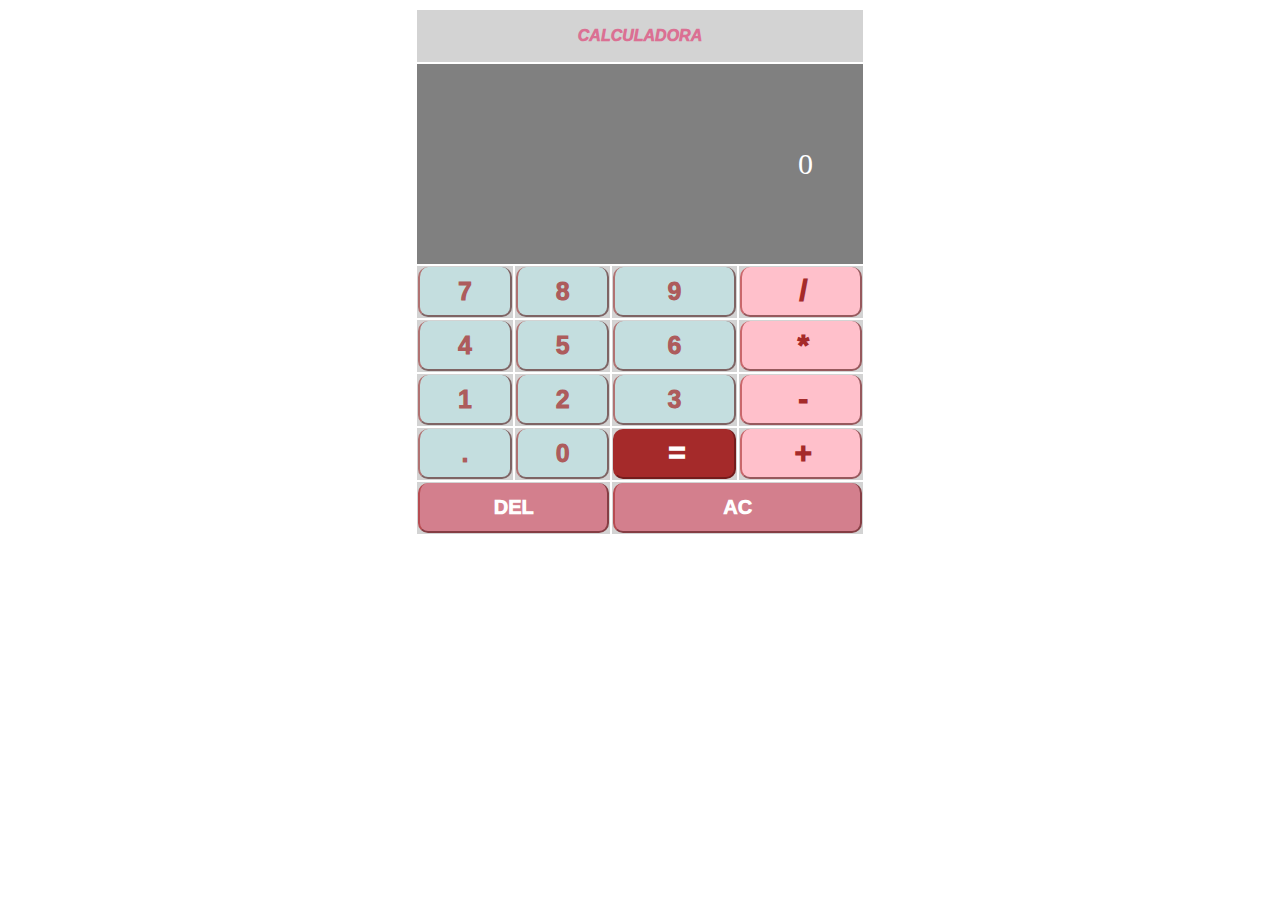
<file: calculadora/index.html>
<!DOCTYPE html>
<html lang="en">
<head>
    <meta charset="UTF-8">
    <meta name="viewport" content="width=device-width, initial-scale=1.0">
    <title>Bootstrap demo</title>
    <!-- Vinculación del archivo CSS -->
    <link rel="stylesheet" href="style.css">
    <!-- Vinculación del archivo CSS de Bootstrap -->
    <link href="https://cdn.jsdelivr.net/npm/bootstrap@5.3.2/dist/css/bootstrap.min.css" rel="stylesheet" integrity="sha384-T3c6CoIi6uLrA9TneNEoa7RxnatzjcDSCmG1MXxSR1GAsXEV/Dwwykc2MPK8M2HN" crossorigin="anonymous">
</head>

<body>
    <table class="table" id="miTabla">
        <tr>
            <td class= "tituloCalc" id="t" colspan="4">CALCULADORA</td>
        </tr>
        <tr>
            <td class="resultado" colspan="4">0</td>
        </tr>
        <tr>
            <td><input type="button" class="numeros" value="7"></td>
            <td><input type="button" class="numeros" value="8"></td>
            <td><input type="button" class="numeros" value="9"></td>
            <td><input type="button" class="operacion" value="/"></td>
        </tr>
        <tr>
            <td><input type="button" class="numeros" value="4" ></td>
            <td><input type="button" class="numeros" value="5" ></td>
            <td><input type="button" class="numeros" value="6"></td>
            <td><input type="button" class="operacion" value="*"></td>
        </tr>
        <tr>
            <td><input type="button" class="numeros" value="1"></td>
            <td><input type="button" class="numeros" value="2"></td>
            <td><input type="button" class="numeros" value="3"></td>
            <td><input type="button" class="operacion" value="-"></td>
        </tr>
        <tr>
            <td><input type="button" class="numeros" value="."></td>
            <td><input type="button" class="numeros" value="0"></td>
            <td><input type="button" class="bResultado" id="igual" value="="></td>
            <td><input type="button" class="operacion" value="+"></td>
        </tr>
        <tr>
            <td colspan="2"><input type="button" class="borrar" id="borrar1" value="DEL"></td>
            <td colspan="2"><input type="button" class="borrar" id="borrarTodo" value="AC"></td>
        </tr>
        
    </table>
    
    <script src="script.js"></script>
    <!-- Vinculación del archivo JavaScript de Bootstrap -->
    <script src="https://cdn.jsdelivr.net/npm/bootstrap@5.3.2/dist/js/bootstrap.bundle.min.js" integrity="sha384-C6RzsynM9kWDrMNeT87bh95OGNyZPhcTNXj1NW7RuBCsyN/o0jlpcV8Qyq46cDfL" crossorigin="anonymous"></script>
</body>
</html>
</file>
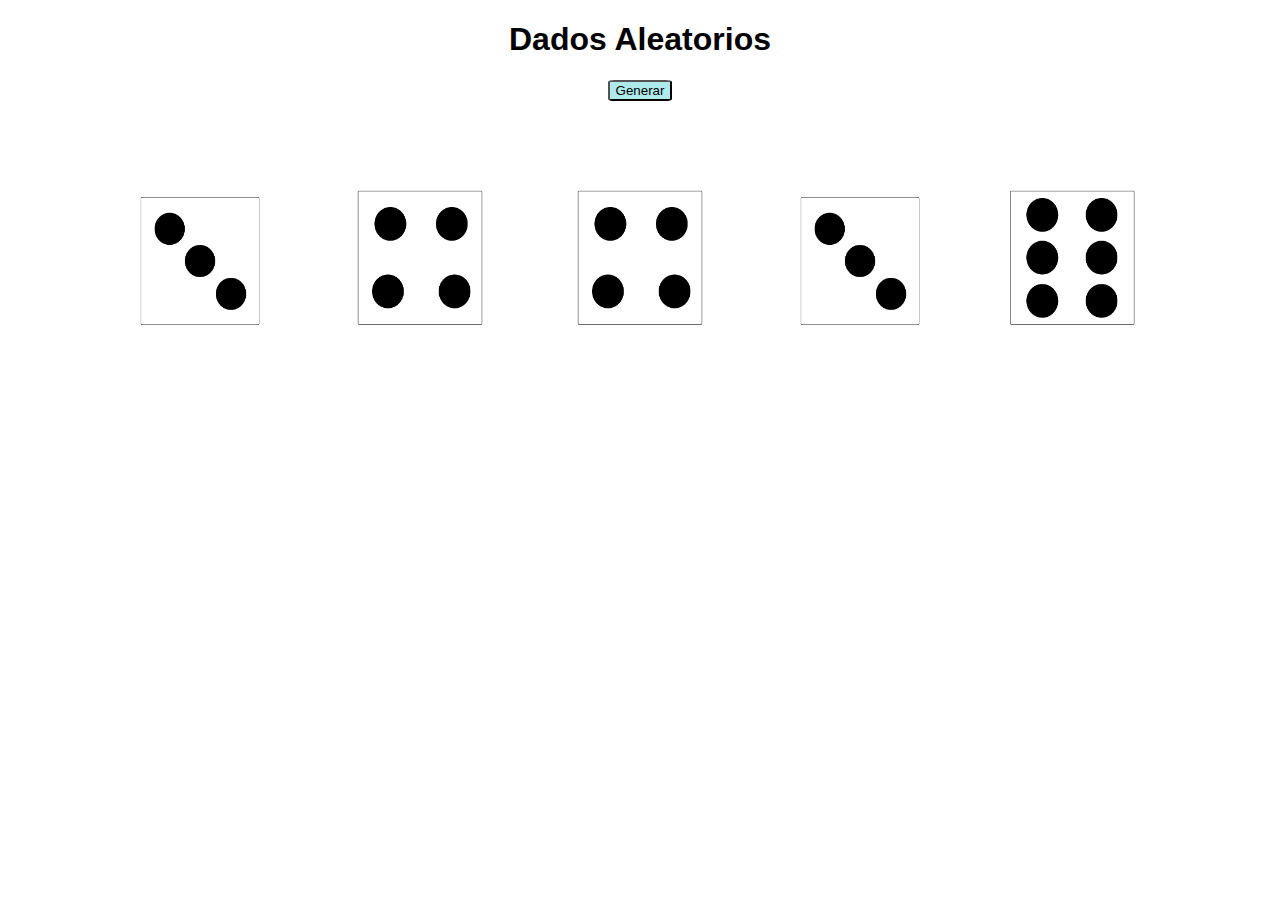
<file: dados/index.html>
<!DOCTYPE html>
<html lang="en">
<head>
    <meta charset="UTF-8">
    <meta name="viewport" content="width=device-width, initial-scale=1.0">
    <title>Dados Aleatorios</title>
    <link rel="stylesheet" href="style.css">
</head>
<body>
    <h1>Dados Aleatorios</h1>
    <button id="generateButton">Generar</button>
    <div id="diceContainer"></div>
    <script src="script.js"></script>
</body>
</html>
</file>
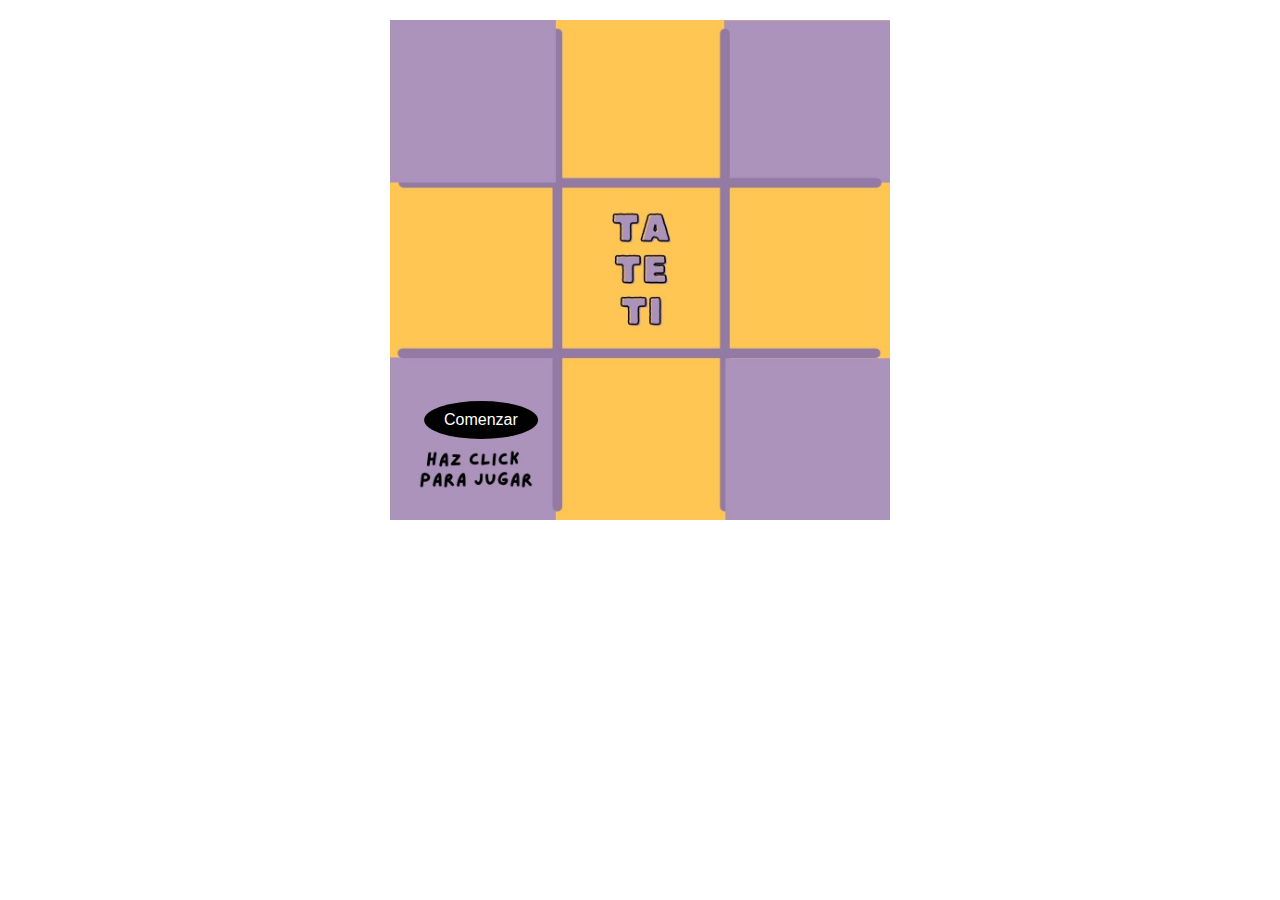
<file: tateti/index.html>
<!DOCTYPE html>
<html lang="en">
<head>
    <meta charset="UTF-8">
    <meta name="viewport" content="width=device-width, initial-scale=1.0">
    <title>TA-TE-TI</title>
    <link rel="stylesheet" href="style.css">

</head>

<body>

    <div class="container" id="inicioContainer">
        <img src="imagen.jpg" alt="Bienvenido">
        <button onclick="iniciar()" class="boton-comenzar">Comenzar</button>
    </div>
    

    <div class="container" id="jugador1Container">
        <img src="imagen1.jpg" alt="fondo1";>
        <h2>Ingrese<br> el nombre <br> del Jugador 1:</h2>
        <input class="input-container" type="text" id="jugador1Input" style="color: white; font-weight: bold;">
        <button class="botonConfirmar" onclick="confirmarJugador1()">Confirmar</button>
    </div>
    
    

    <div class="container" id="jugador2Container" style="display: none;">
        <img src="imagen2.jpg" alt="fondo2";>
        <h2>Ingrese <br> el nombre <br> del Jugador 2:</h2>
        <input class="input-container" type="text" id="jugador2Input" style="color: white; font-weight: bold;">
        <button class="botonConfirmar" onclick="confirmarJugador2()">Confirmar</button>
    </div>

    <div class="containerCheck" id="XoY" style="display: none;">
        <img src="imagen1.jpg" alt="fondo1";>
        <h2>¿Quién será el <br> jugador X?</h2>

        <input class="check" type="checkbox" id="opcion1" name="opcion" value="jugador1">
        <label for="opcion1" class="textoCheckbox"id="labelJugador1">Jugador1</label><br>

        <input class="check" type="checkbox" id="opcion2" name="opcion2" value="jugador2">
        <label for="opcion2" class="textoCheckbox" id="labelJugador2">Jugador2</label><br>
        <button class="botonConfirmar" onclick="confirmarSeleccion()">Confirmar</button>

    </div>

    <div class="containerTateti" id="tableroContainer" style="display: none;">
        <img src="tateti.jpg" alt="tableroTateti";>
        <table class="tateti-board">
            <tr>
                <td id="celda0" onclick="realizarJugada(0)"></td>
                <td id="celda1" onclick="realizarJugada(1)"></td>
                <td id="celda2" onclick="realizarJugada(2)"></td>
            </tr>
            <tr>
                <td id="celda3" onclick="realizarJugada(3)"></td>
                <td id="celda4" onclick="realizarJugada(4)"></td>
                <td id="celda5" onclick="realizarJugada(5)"></td>
            </tr>
            <tr>
                <td id="celda6" onclick="realizarJugada(6)"></td>
                <td id="celda7" onclick="realizarJugada(7)"></td>
                <td id="celda8" onclick="realizarJugada(8)"></td>
            </tr>
        </table>
    </div>

    <div id="myModal" class="modal">
        <div class="modal-content">
            <span class="close" onclick="modal.style.display = 'none';">&times;</span>
            <p id="modal-message"></p>
        </div>
    </div>

    <script>
        function iniciar() {
            document.getElementById("inicioContainer").style.display = "none";
            document.getElementById("jugador1Container").style.display = "block";
        }
        
        var jugador1 = "Jugador1";
        var jugador2 = "Jugador2";

        function confirmarJugador1() {
            var nombreJugador1 = document.getElementById("jugador1Input").value;
            jugador1 = nombreJugador1.trim() !== "" ? nombreJugador1 : "Jugador1";
            document.getElementById("labelJugador1").innerText = jugador1;
            document.getElementById("jugador1Container").style.display = "none";
            document.getElementById("jugador2Container").style.display = "block";
        }

        function confirmarJugador2() {
            var nombreJugador2 = document.getElementById("jugador2Input").value;
            jugador2 = nombreJugador2.trim() !== "" ? nombreJugador2 : "Jugador2";
            document.getElementById("labelJugador2").innerText = jugador2;
            console.log("Jugador 1:", jugador1);
            console.log("Jugador 2:", jugador2);
            document.getElementById("jugador2Container").style.display = "none"; 
            document.getElementById("XoY").style.display = "block";
        }

        function confirmarSeleccion() {
            var opcion1Seleccionada = document.getElementById("opcion1").checked;
            var opcion2Seleccionada = document.getElementById("opcion2").checked;

            if (opcion1Seleccionada && opcion2Seleccionada) {
                showModal("Solo se puede seleccionar una opción a la vez. Por favor, deseleccione una.");
            } else if (!opcion1Seleccionada && !opcion2Seleccionada) {
                showModal("Por favor, seleccione una opción.");
            } else {
                document.getElementById("XoY").style.display = "none";
                document.getElementById("tableroContainer").style.display = "block";
            }
        }
        
        var modal = document.getElementById("myModal");
        var span = document.getElementsByClassName("close")[0];

        span.onclick = function() {
            modal.style.display = "none";
        }

        window.onclick = function(event) {
            if (event.target == modal) {
                modal.style.display = "none";
            }
        }

        function showModal(message) {
            document.getElementById("modal-message").innerHTML = message;
            modal.style.display = "block";
        }

        var turnoJugador1 = true;
        var juegoTerminado = false;

        function realizarJugada(numeroCelda) {
            if (!juegoTerminado) {
                var celda = document.getElementById("celda" + numeroCelda);

                if (celda.innerHTML === "") {
                    if (turnoJugador1) {
                        celda.innerHTML = "X";
                    } else {
                        celda.innerHTML = "Y";
                    }

                    turnoJugador1 = !turnoJugador1;

                    if (verificarGanador() != null) {
                        showModal("¡" + (turnoJugador1 ? jugador2 : jugador1) + " es el GANADOR!");
                        juegoTerminado = true;
                    }

                    var todasOcupadas = true;
                    var celdas = document.querySelectorAll(".tateti-board td");
                    celdas.forEach(function(celda) {
                        if (celda.innerHTML === "") {
                            todasOcupadas = false;
                        }
                    });

                    if (todasOcupadas && verificarGanador() === null) {
                        showModal("ES UN EMPATE");
                        juegoTerminado = true;
                    }
                } else {
                    alert("La celda ya está ocupada. Por favor, elige otra.");
                }
            }
        }

        function verificarGanador() {
            var combinacionesGanadoras = [
                [0, 1, 2], [3, 4, 5], [6, 7, 8],
                [0, 3, 6], [1, 4, 7], [2, 5, 8],
                [0, 4, 8], [2, 4, 6]
            ];

            for (var i = 0; i < combinacionesGanadoras.length; i++) {
                var [a, b, c] = combinacionesGanadoras[i];
                var contenidoA = document.getElementById("celda" + a).innerText;
                var contenidoB = document.getElementById("celda" + b).innerText;
                var contenidoC = document.getElementById("celda" + c).innerText;

                if (contenidoA !== "" && contenidoA === contenidoB && contenidoA === contenidoC) {
                    return contenidoA;
                }
            }

            return null;
        }

    </script>
</body>
</html>
</file>
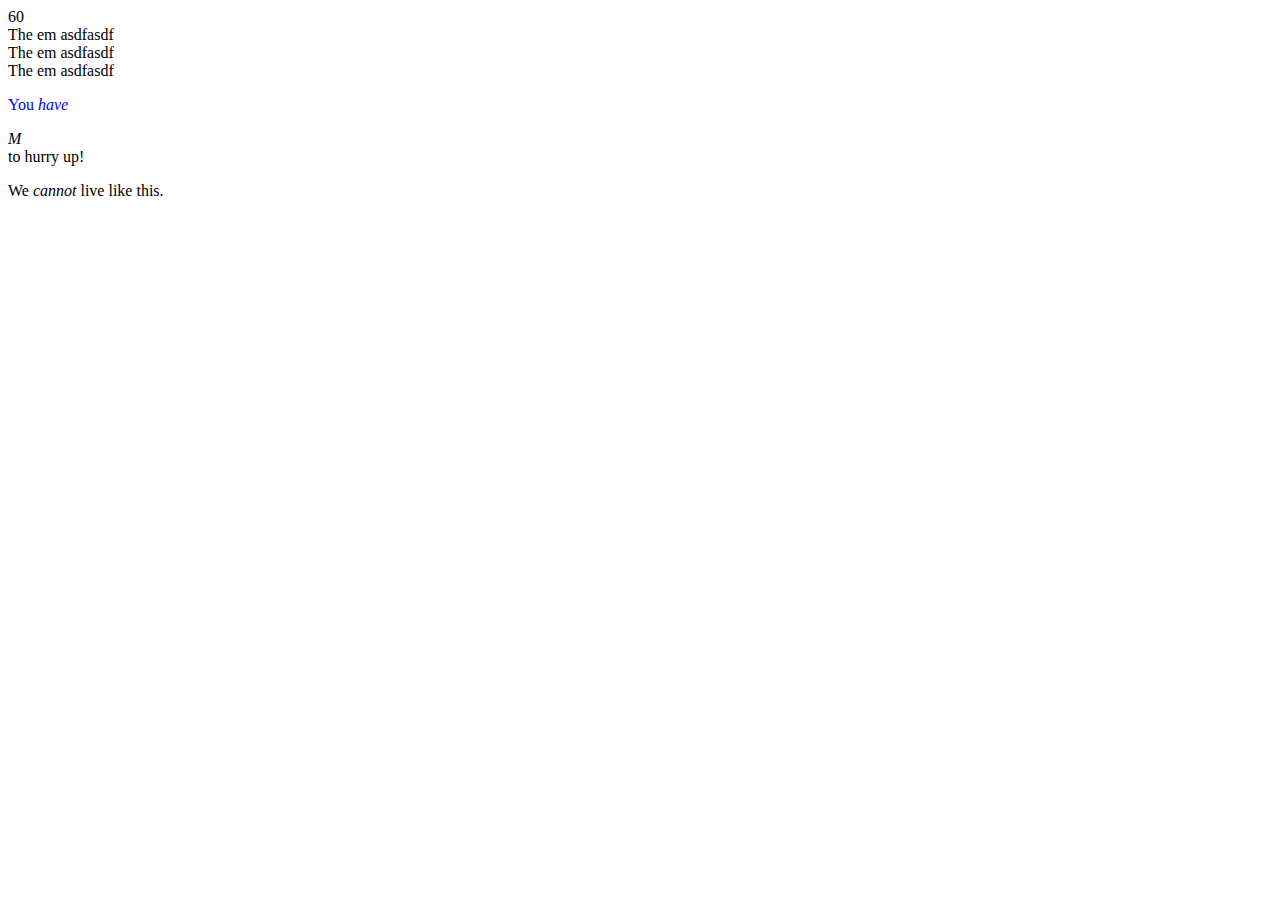
<file: cuestionario/cuestionario.html>
<!DOCTYPE html>
<html>
<head>
</head>
<body>

<div id="identificador" class="tarjeta">The em asdfasdf</div>
<div class="tarjeta">The em asdfasdf</div>
<div class="tarjeta">The em asdfasdf</div>
<div class="tarjeta">The em asdfasdf</div>

<p style="color:blue;">You <em>have<div>M</div></em> to hurry up!</p>

<p>We <em>cannot</em> live like this.</p>

<script>
  function f_html(ID, Salida){
    let elemento = document.getElementById(ID);
    elemento.innerHTML = Salida; 
    var contenido = document.getElementById(ID).innerHTML;
    return contenido;
  }   
  f_html("identificador", "Un texto para el HTML"); // Corrección en la llamada a la función
</script>

<script>
   function f_htmlRandom(ID){
    var numeroAleatorio = Math.floor(Math.random() * 100) + 1;
    let elemento = document.getElementById(ID);
    elemento.innerHTML = numeroAleatorio; 

    var contenido = document.getElementById(ID).innerHTML;
    return contenido;
  }

  f_htmlRandom("identificador");
</script>

</body>
</html>
</file>
<file: calculadora/style.css>
.table .tituloCalc {
    color: palevioletred; /* Cambiar el color del texto */
    text-align: center; /* Alinear el texto al centro */
    font-weight: 1000; /* Hacer el texto más grueso */
    font-family: Arial, sans-serif; /* Cambiar el tipo de letra */
    font-style: italic; /* Hacer el texto cursiva */
    height: 50px;
  }


  input {
    border-color: rgba(165, 42, 42, 0.596);
    border-radius: 10px;
    border-top: 0cap; 
    cursor: pointer;
    font-weight: 1000;
    width: 100%; /* Mantener el ancho al 100% del contenedor */
    height: 50px;
    text-align: center; /* Centrar el texto horizontalmente */
    padding: 0px; /* Añadir un relleno interno */
    margin: 0 auto; 
  }
  
  
.numeros {
  color: rgba(165, 42, 42, 0.741);
  font-size: 25px;
  background-color: rgba(179, 236, 238, 0.453);
}
.numeros:hover {
  background-color: rgb(50, 152, 158);
}

.operacion {

  color: rgb(165, 42, 42);
  font-size: 30px;
  background-color: pink;
  padding-top: 0px; /* Agregar espacio de relleno de 20 píxeles arriba del texto */
  padding-left: 5px; 
}

.operacion:hover {
  background-color: palevioletred ;
}


.bResultado{
  color: white;
  font-size: 30px;
  background-color: brown;
  padding-top: 0px; /* Agregar espacio de relleno de 20 píxeles arriba del texto */
  padding-left: 5px;
}

.bResultado:hover {
  background-color:rgb(86, 22, 22);
}

.borrar{
  color: white;
  font-size: 20px;
  background-color:rgb(211, 127, 141);
}

.borrar:hover {
  background-color: grey;;
}

 #miTabla{
  width: 450px; /* Establecer el ancho de la tabla a 400 píxeles */
  margin: auto; /* Centrar la tabla horizontalmente */
  height: 20px; 
}

#miTabla td {
  background-color: lightgray; /* Cambiar el color de fondo */
}


#miTabla .resultado {
  width: 100%; /* Mantener el ancho al 100% del contenedor */
  height: 100px; /* Ajustar la altura a 100 píxeles, por ejemplo */
  background-color: pink; /* Cambiar el color de fondo */
  text-align: center; /* Centrar el texto horizontalmente */
  padding: 50px; /* Añadir un relleno interno */
  margin: auto; /* Centrar horizontalmente */
  background-color: gray;
  color: white; /* Cambiar el color del texto */
  text-align: right; 
  font-size: 30px;
  font-weight: 500;
}
</file>
<file: dados/style.css>
.dice {
    width: 200px; /* Cambia el tamaño según lo necesites */
    height: 300px; /* Cambia el tamaño según lo necesites */
    margin: 10px;
    display: inline-block;

}
#diceContainer {
    text-align: center;
}

#generateButton {
    display: block; /* Convertir el botón en un elemento de bloque */
    margin: 0 auto; /* Margen automático en los lados izquierdo y derecho para centrarlo horizontalmente */
    background-color: rgb(174, 233, 235);
    border-radius: 10%;
    border-top: 100%;
    border-color: black;
}

h1 {
    color: black; /* Cambia el color según lo desees */
    text-align: center;
    font-family: "Arial", sans-serif;
}
</file>
<file: tateti/style.css>
.container {
    margin: 20px;
}

.tateti-board {
    border-collapse: collapse;
}

.tateti-board td {
    width: 100px;
    height: 100px;
    border: 1px solid black;
    text-align: center;
    vertical-align: middle;
    font-size: 24px;
    cursor: pointer;
}

#jugador1Container{
    display: none;
}

#inicioContainer {
    position: relative; /* Establece el posicionamiento relativo */
}

#inicioContainer button {
    position: absolute; /* Establece el posicionamiento absoluto */
    top: 80%; 
    left: 37%; 
    transform: translate(-50%, -50%); /* Centra el botón horizontal y verticalmente */
    background-color:black; /* Color de fondo */
    color: white; /* Color del texto */
    padding: 10px 20px; /* Relleno */
    font-size: 16px; /* Tamaño de la fuente */
    border: none; /* Sin borde */
    cursor: pointer; /* Cursor al pasar sobre el botón */
    border-radius: 50%;  /* Borde redondeado */
}

.boton-comenzar:hover {
    background-color: purple; /* Cambia el color de fondo al pasar el ratón */
}


.container img,
.containerCheck img,
.containerTateti img{
    width: 500px; /* Ancho deseado */
    height: auto; /* Altura automática para mantener la proporción original */
    display: block; /* Para alinear la imagen en el centro */
    margin: 0 auto; /* Para centrar la imagen horizontalmente */
}


#jugador1Container h2 ,
#jugador2Container h2 ,
#XoY h2{
    /* Estilos que deseas aplicar al contenido del h2 */
    color: black;
    font-size: 18px;
    position: absolute; /* Establece el posicionamiento absoluto */
    top: 35%; 
    left: 32%;
    white-space: pre-line; /*para respetar los saltos de linea*/
    font-family: "Comic Sans MS", cursive; /* Cambia la fuente del texto a Comic Sans MS, y si no está disponible, a una fuente cursiva genérica */
    text-align: center;
}

.botonConfirmar {
    position: absolute;
    top: 42.5%; 
    left: 63%; 
    transform: translate(-50%, -50%);
    background-color: black;
    color: white;
    padding: 10px 20px;
    font-size: 16px;
    border: none;
    cursor: pointer;
    border-radius: 50%;
}

.input-container {
    position: absolute;
    top: 43%; 
    left: 50%;
    transform: translate(-50%, -50%);
    border-top: none;
    border-right: none;
    border-left: none;
    border-bottom: 1px solid black; /* Añade el borde inferior */
    background-color: transparent;
    width: 150px;
    height: 20px;
    box-sizing: border-box;
}

.containerCheck{
    text-align: center;

}
.check {
    display: inline-block; /* Hace que el checkbox se comporte como un elemento en línea */
    width: 20px;
    height: 20px;
    box-sizing: border-box;
    margin-bottom: 10px; /* Espacio entre los elementos */
    position: relative;
    top: -280px; 

}
.textoCheckbox {
    display: inline-block; /* Hace que el texto se comporte como un elemento en línea */
    vertical-align: top; /* Alinea el texto con la parte superior del checkbox */
    margin-bottom: 10px; /* Espacio entre los elementos */
    position: relative;
    top: -278px; /* Mueve el texto 280px hacia arriba, al mismo lugar que el checkbox */
    font-family: "Comic Sans MS", cursive; /* Cambia la fuente del texto a Comic Sans MS, y si no está disponible, a una fuente cursiva genérica */
}


.containerTateti {
    position: relative;
    display: inline-block; /* Ajusta el tamaño del contenedor al tamaño de la imagen */
}

.tateti-board {
    position: absolute;
    top: 0;
    left: 0;
    width: 37.5%; /* La tabla ocupa todo el ancho del contenedor */
    height: 95%; /* La tabla ocupa todo el alto del contenedor */
    pointer-events: auto; /* Permite hacer clic a través de la tabla para interactuar con la imagen */
    margin-top: 20px; /* Mueve la tabla hacia abajo */
    margin-left: 415px; /* Mueve la tabla hacia la derecha */
    background-color:transparent; /* Cambia el color de fondo */

}

.tateti-board th,
.tateti-board td {
    border-color: transparent; /* Cambia el color de las líneas de las celdas de encabezado y de datos a rojo */
}

.tateti-board td {
    font-size: 60px; /* Ajusta el tamaño de la fuente a 36px */
    font-family: "Comic Sans MS", cursive; /* Cambia la fuente del texto a Comic Sans MS, y si no está disponible, a una fuente cursiva genérica */
    font-weight: 700;
    text-align: center;
}


/* Estilos del modal */
.modal {
    display: none; /* Oculta el modal por defecto */
    position: fixed; /* Fija la posición del modal */
    z-index: 1; /* Establece la posición del modal por encima del resto del contenido */
    left: 0;
    top: 0;
    width: 100%; /* Establece el ancho del modal */
    height: 100%; /* Establece la altura del modal */
    overflow: auto; /* Permite desplazarse dentro del modal si el contenido es demasiado grande */
    background-color: rgba(0, 0, 0, 0.5); /* Fondo semi-transparente */
  }
  
  /* Contenido del modal */
  .modal-content {
    background-color: #fefefe; /* Fondo del contenido */
    margin: 15% auto; /* Margen superior e inferior, y centrado horizontalmente */
    padding: 20px;
    border: 1px solid #888;
    width: 45%; /* Ancho del contenido */
    font-family: "Comic Sans MS", cursive; /* Cambia la fuente del texto a Comic Sans MS, y si no está disponible, a una fuente cursiva genérica */
    font-weight: 600;
    text-align: center;
    
}
  
  /* Botón de cierre del modal */
  .close {
    color: #aaa;
    float: right;
    font-size: 28px;
    font-weight: bold;
  }
  
  .close:hover,
  .close:focus {
    color: black;
    text-decoration: none;
    cursor: pointer;
  }
</file>
